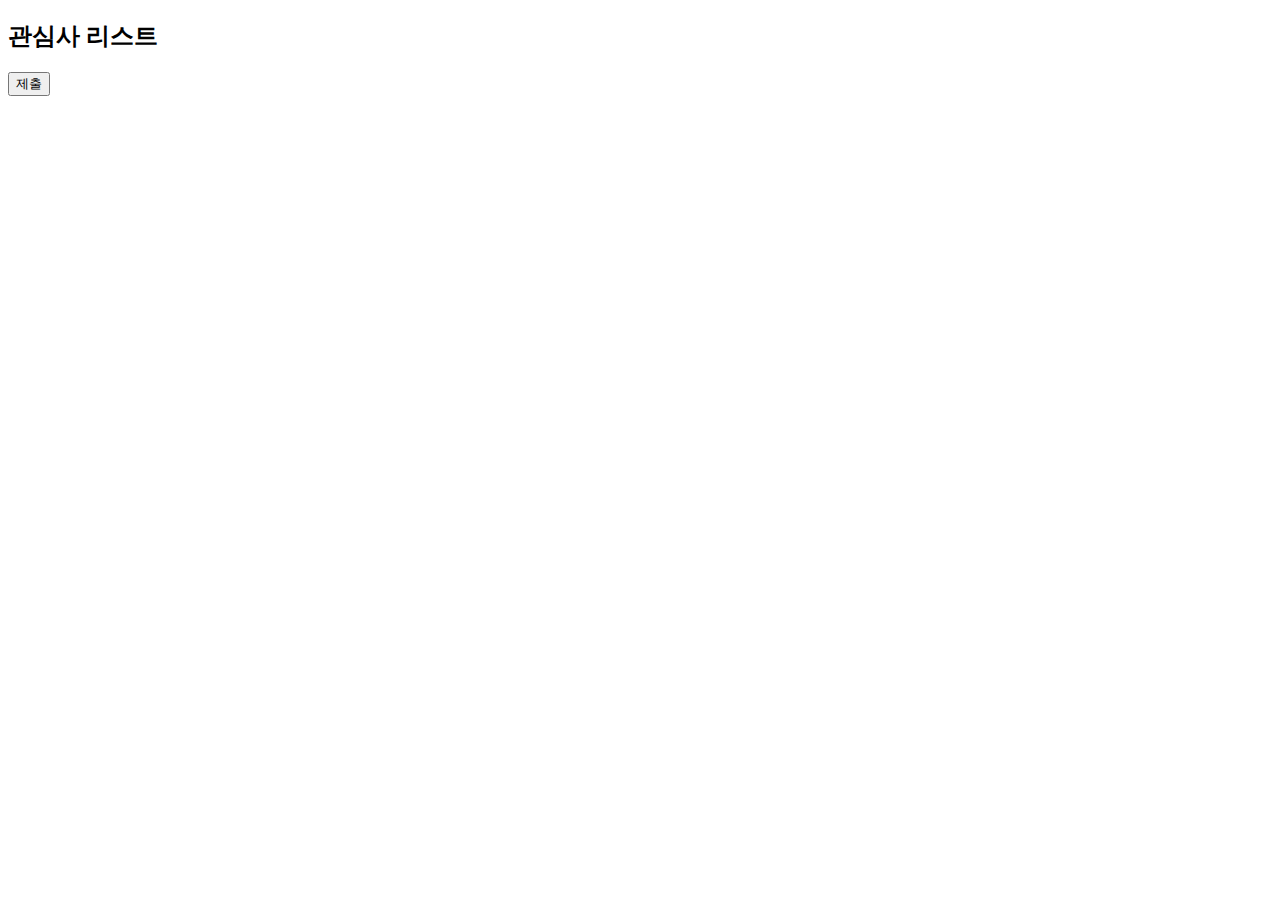
<file: moimon/src/main/resources/templates/members/interest.html>
<!DOCTYPE html>
<html xmlns:th="http://www.thymeleaf.org" 
	  xmlns:layout="http://www.ultraq.net.nz/thymeleaf/layout" 
	  layout:decorate="~{layouts/default_layout}">
<head>
	<meta charset="UTF-8">
	<meta name="viewport" content="width=device-width, initial-scale=1.0">
	<title>interest</title>
<style>
	.ctg-sty{
		width: calc(20% - 10px); /* 한 줄에 5개씩 표시되도록 너비 설정 */
    	text-align: center;
	}
</style>

</head>
<body layout:fragment="content">
<div class="content table-container">
    <h2>관심사 리스트</h2>

    <!-- 관심사 선택 폼 -->
    <form id="interestForm" method="post" action="/submitInterests">
        <!-- itrId별로 그룹화하여 출력 -->
<!--         <div th:each="itrList : ${interestList}">
            <h3 th:text="${itrList.itrName}"></h3> itrName 출력

            카테고리 리스트
            <div class="selection-container ctg-sty">
                <div th:each="item : ${itrList}" 
                     class="selected-item"
                     th:data-itrrid="${item.itrId}"
                     th:text="${item.ctgName}"></div>
            </div>
        </div> -->
        <div th:each="item, iterStat : ${interestList}">
            <!-- 이전 항목과 itrId가 다르면 새로운 h3 태그와 그룹 생성 -->
            <h3 th:if="${iterStat.index == 0 or item.itrId != interestList[iterStat.index - 1].itrId}"
                th:text="${item.itrName}"></h3>

            <!-- 카테고리 리스트 -->
            <div class="selection-container" th:if="${iterStat.index == 0 or item.itrId != interestList[iterStat.index - 1].itrId}">
            </div>
            <div class="selected-item" th:data-itrrid="${item.itrId}" th:text="${item.ctgName}"></div>
        </div>

        <!-- 숨겨진 input 요소가 추가되는 영역 -->
        <div id="hidden-inputs"></div>
        
        <button type="submit" class="btn btn-primary">제출</button>
    </form>
</div>
</body>
<script>
    $(document).ready(function () {
        // 선택 항목 클릭 이벤트
        $('.selected-item').on('click', function () {
            const itrId = $(this).data('itrid'); // itrId 값 가져오기
            const inputName = 'interest_' + itrId; // input name 설정
            const isSelected = $(this).hasClass('selected');
            
            if (!isSelected) {
                // 항목이 선택되지 않은 경우, 선택 상태로 만들고 input 추가
                $(this).addClass('selected');
                $('<input>').attr({
                    type: 'hidden',
                    name: inputName,
                    value: itrId
                }).appendTo('#hidden-inputs');
            } else {
                // 이미 선택된 경우, 선택 해제하고 input 제거
                $(this).removeClass('selected');
                $(`input[name="${inputName}"]`).remove();
            }
        });
    });
</script>
</html>
</file>
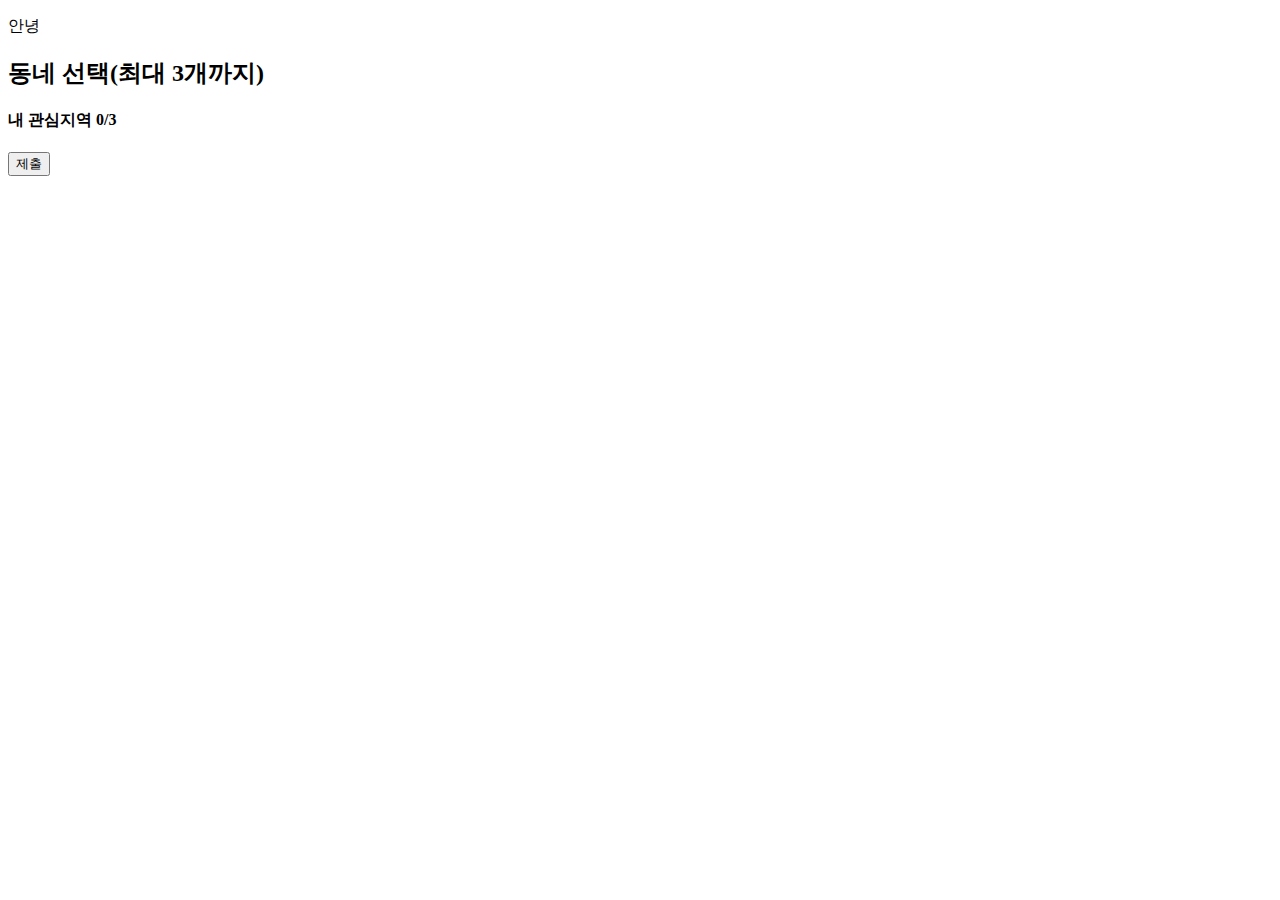
<file: moimon/src/main/resources/templates/members/mem_info.html>
<!DOCTYPE html>
<html xmlns:th="http://www.thymeleaf.org" xmlns:layout="http://www.ultraq.net.nz/thymeleaf/layout" 
	  layout:decorate="~{layouts/default_layout}">
<head>
	<meta charset="UTF-8">
	<meta name="viewport" content="width=device-width, initial-scale=1.0">
	<title>addr</title>

</head>
<body th:fragment="content">
<p>안녕</p>
	<div class="content">
	
	<div class="container my-4">
        <h2 class="text-center">동네 선택(최대 3개까지)</h2>
		
        <!-- 선택된 주소 미리보기 -->
        <div class="table-container mb-3">
            <h4>내 관심지역 <span id="selection-count">0/3</span></h4>
            <div id="selected-items" class="selection-container"></div>
        </div>

        <!-- 숨겨진 input 요소들 -->
        <form id="addressForm" method="post" action="/submitAddress">
            <div id="hidden-inputs"></div>
            <button type="submit" class="btn btn-primary">제출</button>
        </form>

        <!-- 주소 선택 테이블 -->
        <div class="table-container">
            <table id="juso" class="table table-bordered table-hover text-center">
                <tbody></tbody>
            </table>
        </div>
    </div>
	
	</div>
	
	
</body>
<script>
$(document).ready(function () {
	console.log("sdfsf");
    var clickCount = 0; // 클릭 횟수를 추적하는 변수
    const maxSelection = 3; // 최대 선택 수
    const url_addr = "https://grpc-proxy-server-mkvo6j4wsq-du.a.run.app/v1/regcodes?regcode_pattern=";

    // 페이지가 로드되면 첫 번째 데이터를 바로 요청
    searchAddr();
    updateSelectionCount();

    // 첫 번째 데이터 요청
    function searchAddr() {
        $.getJSON(url_addr + '*00000000', function (data) {
            displayData(data, 'first'); // 첫 번째 데이터 표시
        });
    }

    function nextAddr(pattern) {
        var url = url_addr + pattern;
        $.getJSON(url, function (data) {
            displayData(data, 'second'); // 두 번째 단계 데이터 표시
        });
    }

    // 데이터를 테이블에 4개씩 행으로 표시
    function displayData(data, stage) {
        var tableContent = '';
        $.each(data.regcodes, function (index, item) {
            if (index % 4 === 0) tableContent += '<tr>'; // 4개마다 새로운 행 시작
            tableContent += `<td data-value="${item.code}" data-stage="${stage}">${item.name}</td>`;
            if ((index + 1) % 4 === 0) tableContent += '</tr>'; // 4개 단위로 행 종료
        });

        if (data.regcodes.length % 4 !== 0) tableContent += '</tr>'; // 마지막 행 닫기

        $('#juso tbody').html(tableContent); // 기존의 tbody 내용 삭제 후 새로운 내용 추가

        // 클릭 이벤트 설정
        $('#juso td').off('click').on('click', function () {
            if (clickCount >= maxSelection) {
                alert(`최대 ${maxSelection}번까지만 선택할 수 있습니다.`);
                return;
            }

            var codeValue = $(this).data('value').toString(); // 문자열로 변환
            var nameValue = $(this).text();
            var stage = $(this).data('stage');

            if (stage === 'first') {
                // 첫 번째 값을 선택하면 앞의 두 자리와 "*000000" 붙여서 요청
                const nextPattern = codeValue.substring(0, 2) + '*000000';
                nextAddr(nextPattern);
            } else if (stage === 'second') {
                // 두 번째 선택에서만 미리보기 컨테이너에 추가
                clickCount++;
                addSelectedAddress(nameValue, codeValue);
                updateSelectionCount(); // 선택 수 업데이트

                // 선택된 항목에 "selected" 클래스 추가
                $('#juso td').removeClass('selected'); // 기존 선택 제거
                $(this).addClass('selected'); // 현재 선택된 항목에 추가

                resetTable();
            }
        });
    }

    // 초기 상태로 돌아가는 함수
    function resetTable() {
        $('#juso tbody').empty(); // 테이블 초기화
        searchAddr(); // 첫 번째 데이터 다시 요청
    }

    // 선택된 주소를 미리보기 컨테이너에 추가하는 함수
    function addSelectedAddress(name, code) {
        const itemName = `memAddr${clickCount}`; // memAddr1, memAddr2, memAddr3 순으로 설정
        const newItem = `<div class="selected-item" data-name="${itemName}" data-code="${code}">${name} <span class="remove-btn" style="color:red; margin-left: 5px;">&times;</span></div>`;
        $('#selected-items').append(newItem);

        // 해당 주소를 숨겨진 input 요소로 추가하여 서버로 전송
        const input = `<input type="hidden" name="${itemName}" value="${name}">`;
        $('#hidden-inputs').append(input);

        // 클릭하면 항목 삭제
        $('.remove-btn').off('click').on('click', function () {
            $(this).parent().remove(); // 해당 div 요소 삭제
            $(`input[name="${itemName}"]`).remove(); // 해당 hidden input 삭제
            clickCount--; // 클릭 횟수 감소
            updateSelectionCount(); // 선택 수 업데이트
        });
    }

    // 선택한 관심 지역 개수를 업데이트하는 함수
    function updateSelectionCount() {
        $('#selection-count').text(`${clickCount}/${maxSelection}`);
    }
});
</script>


</html>
</file>
